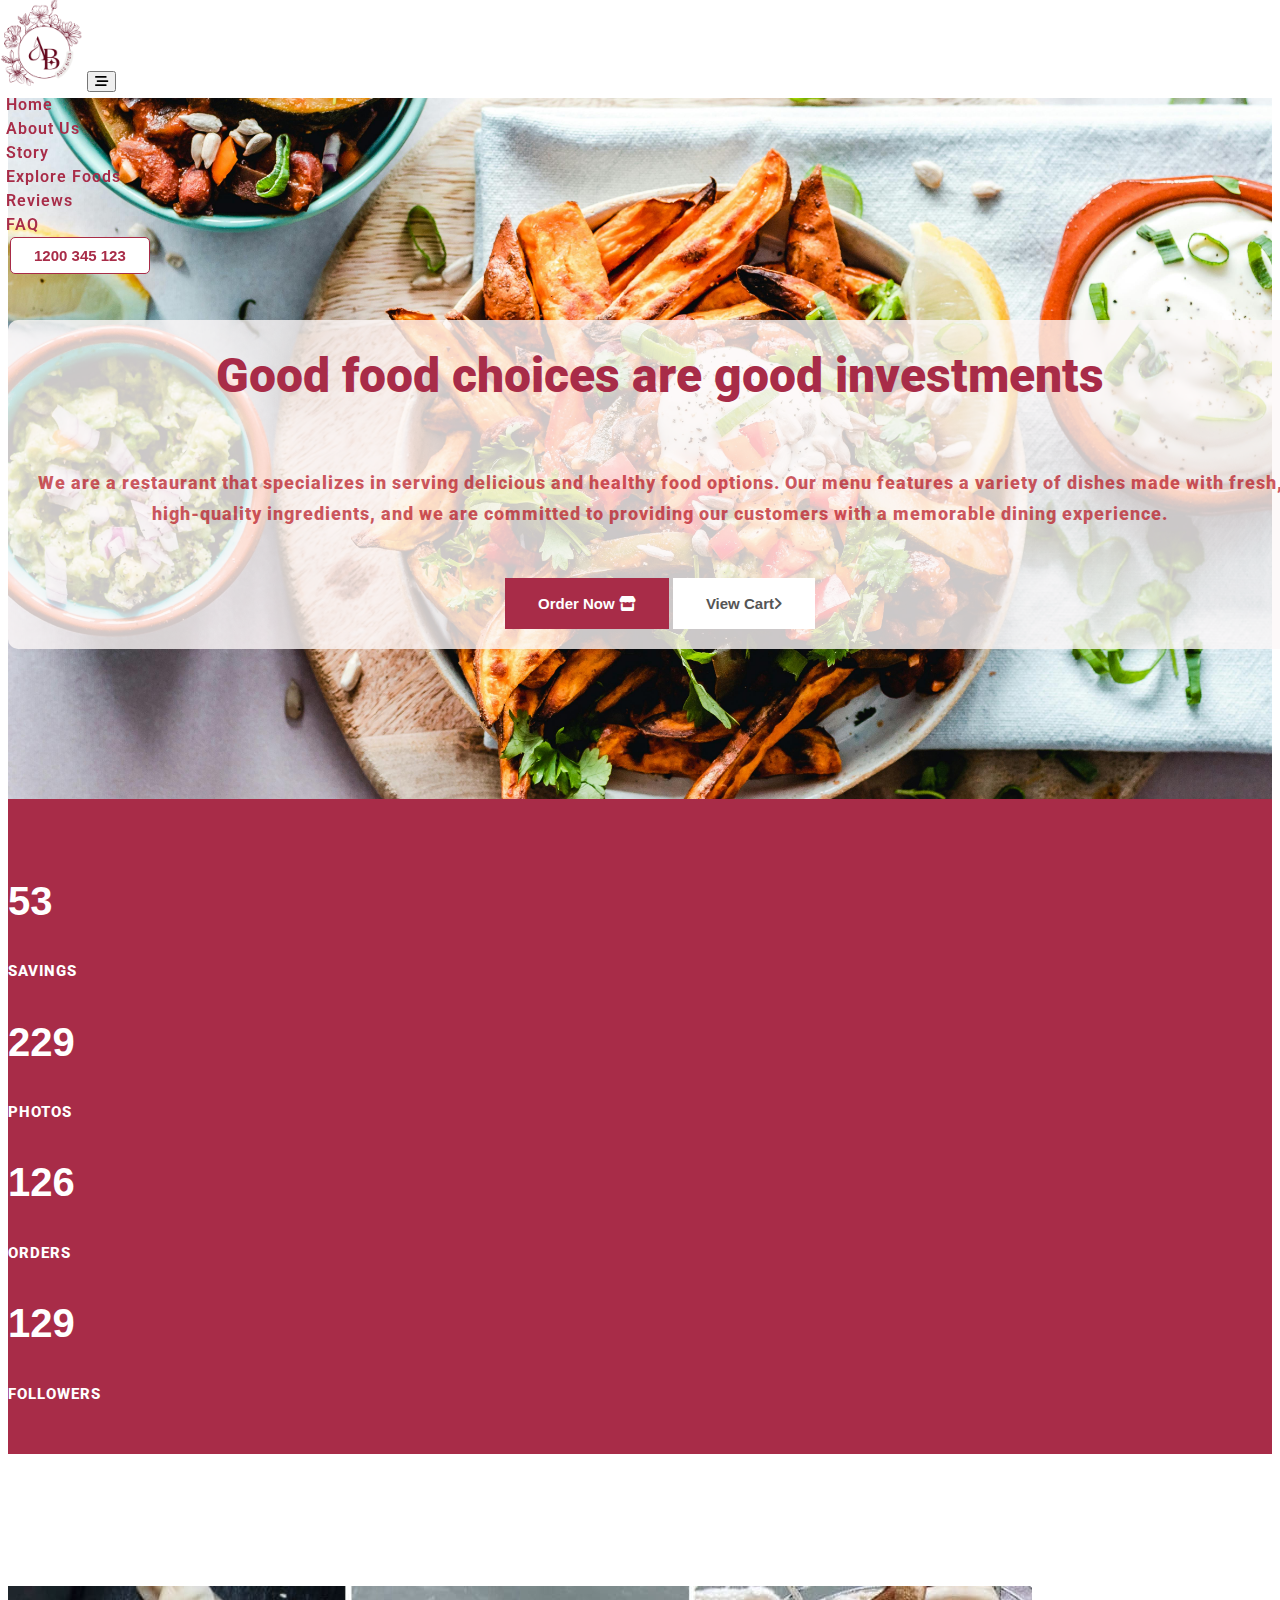
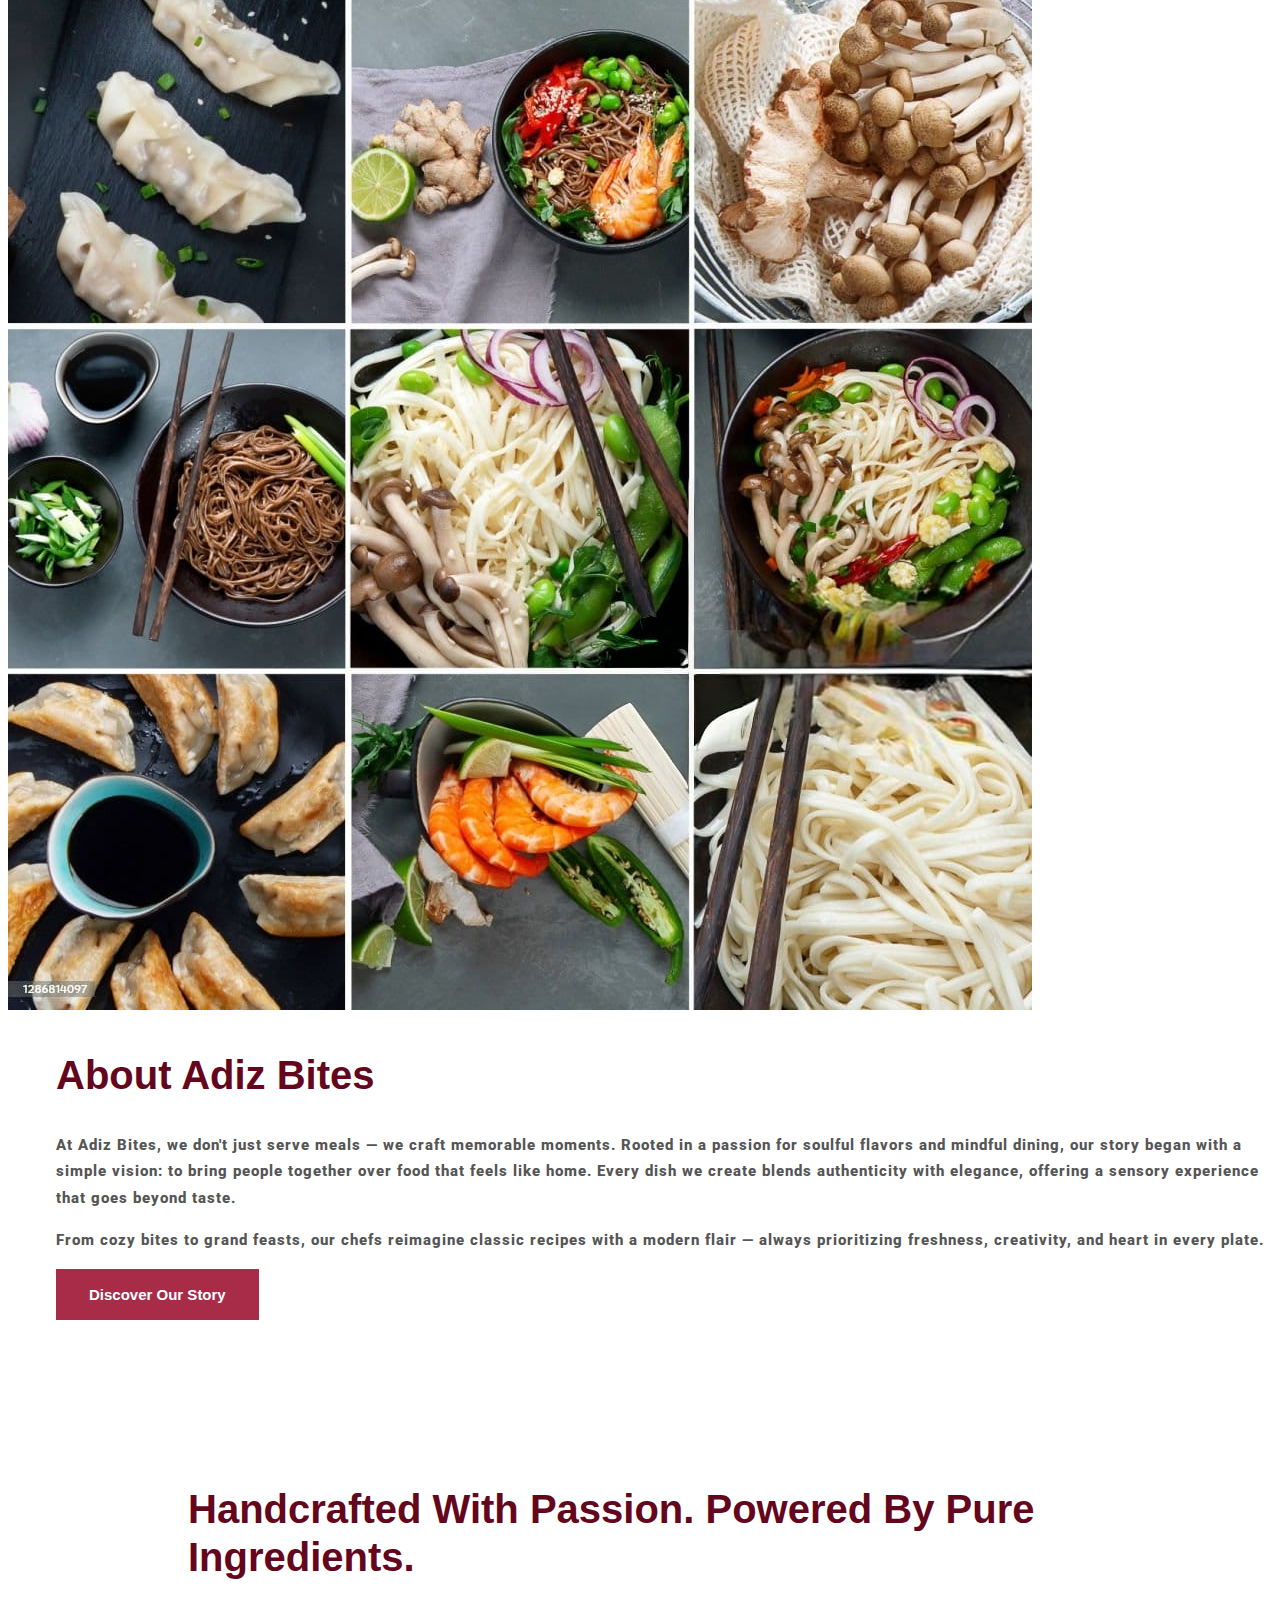
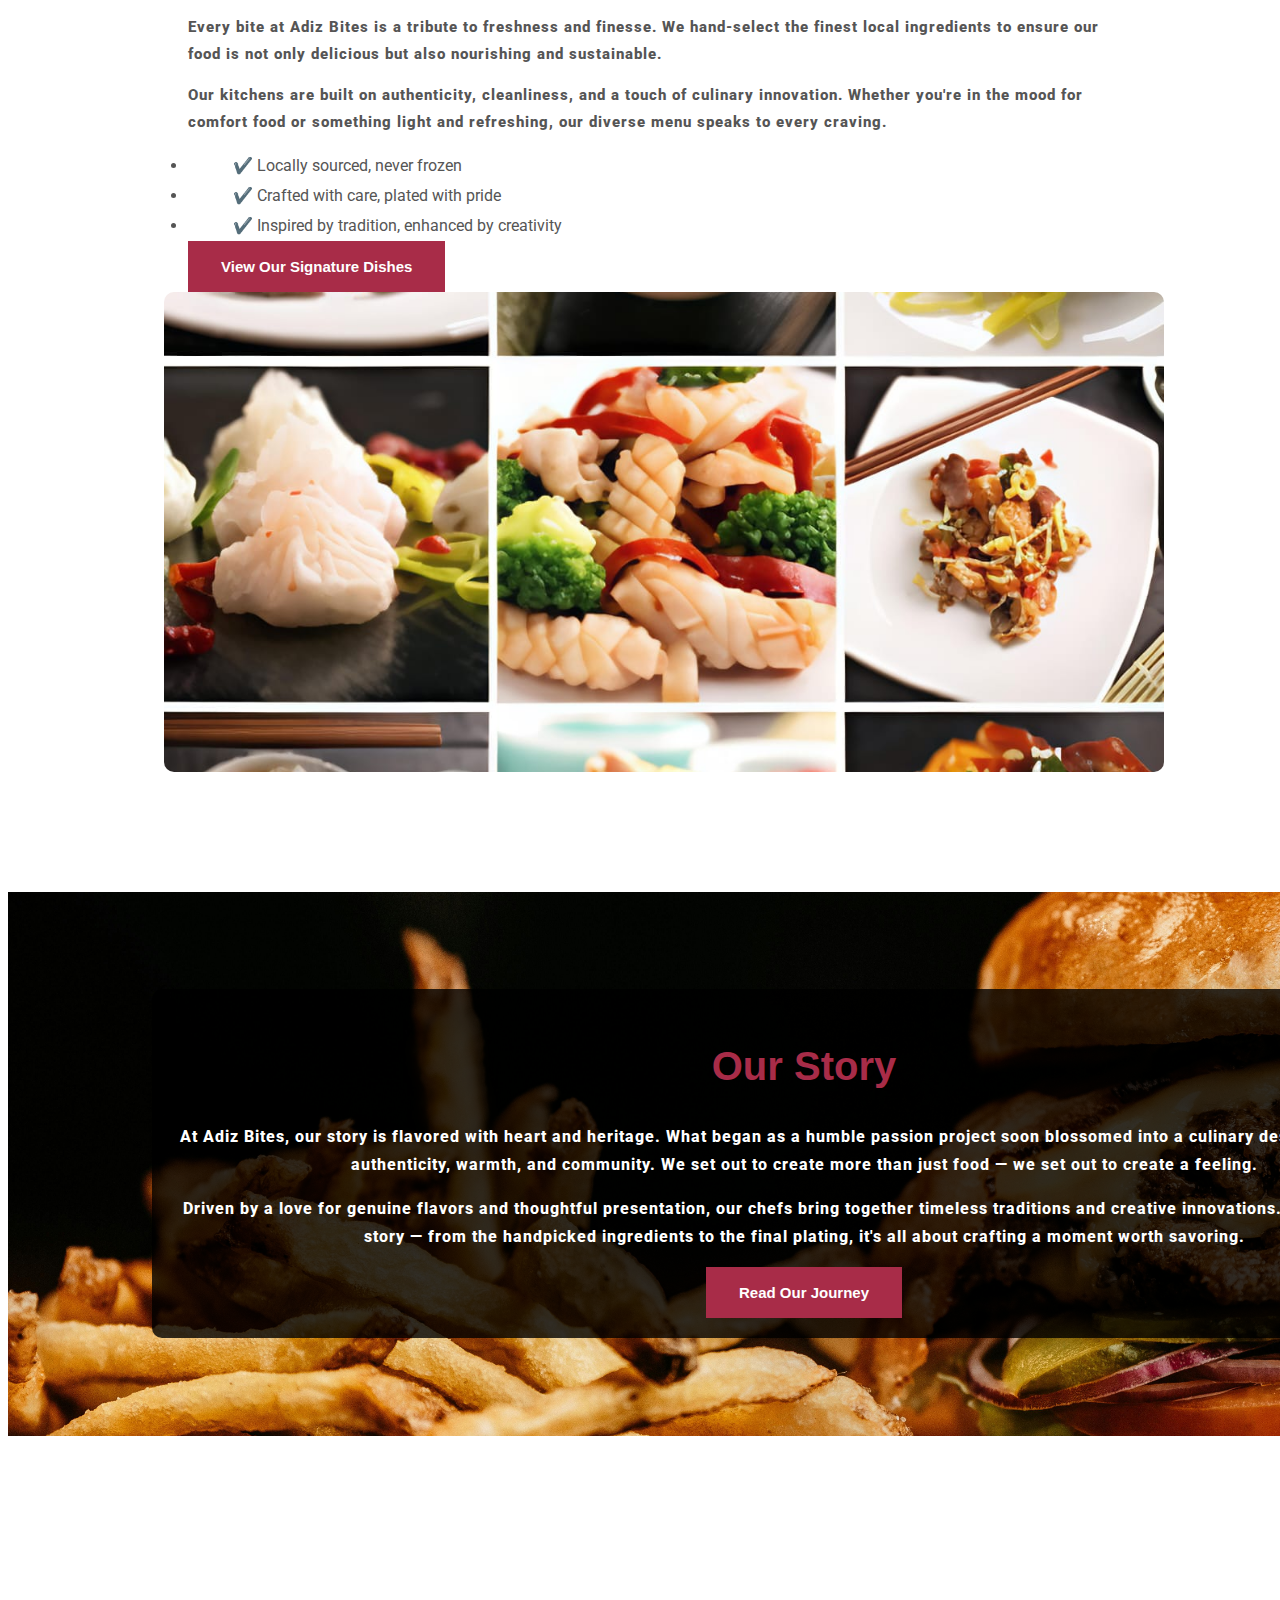
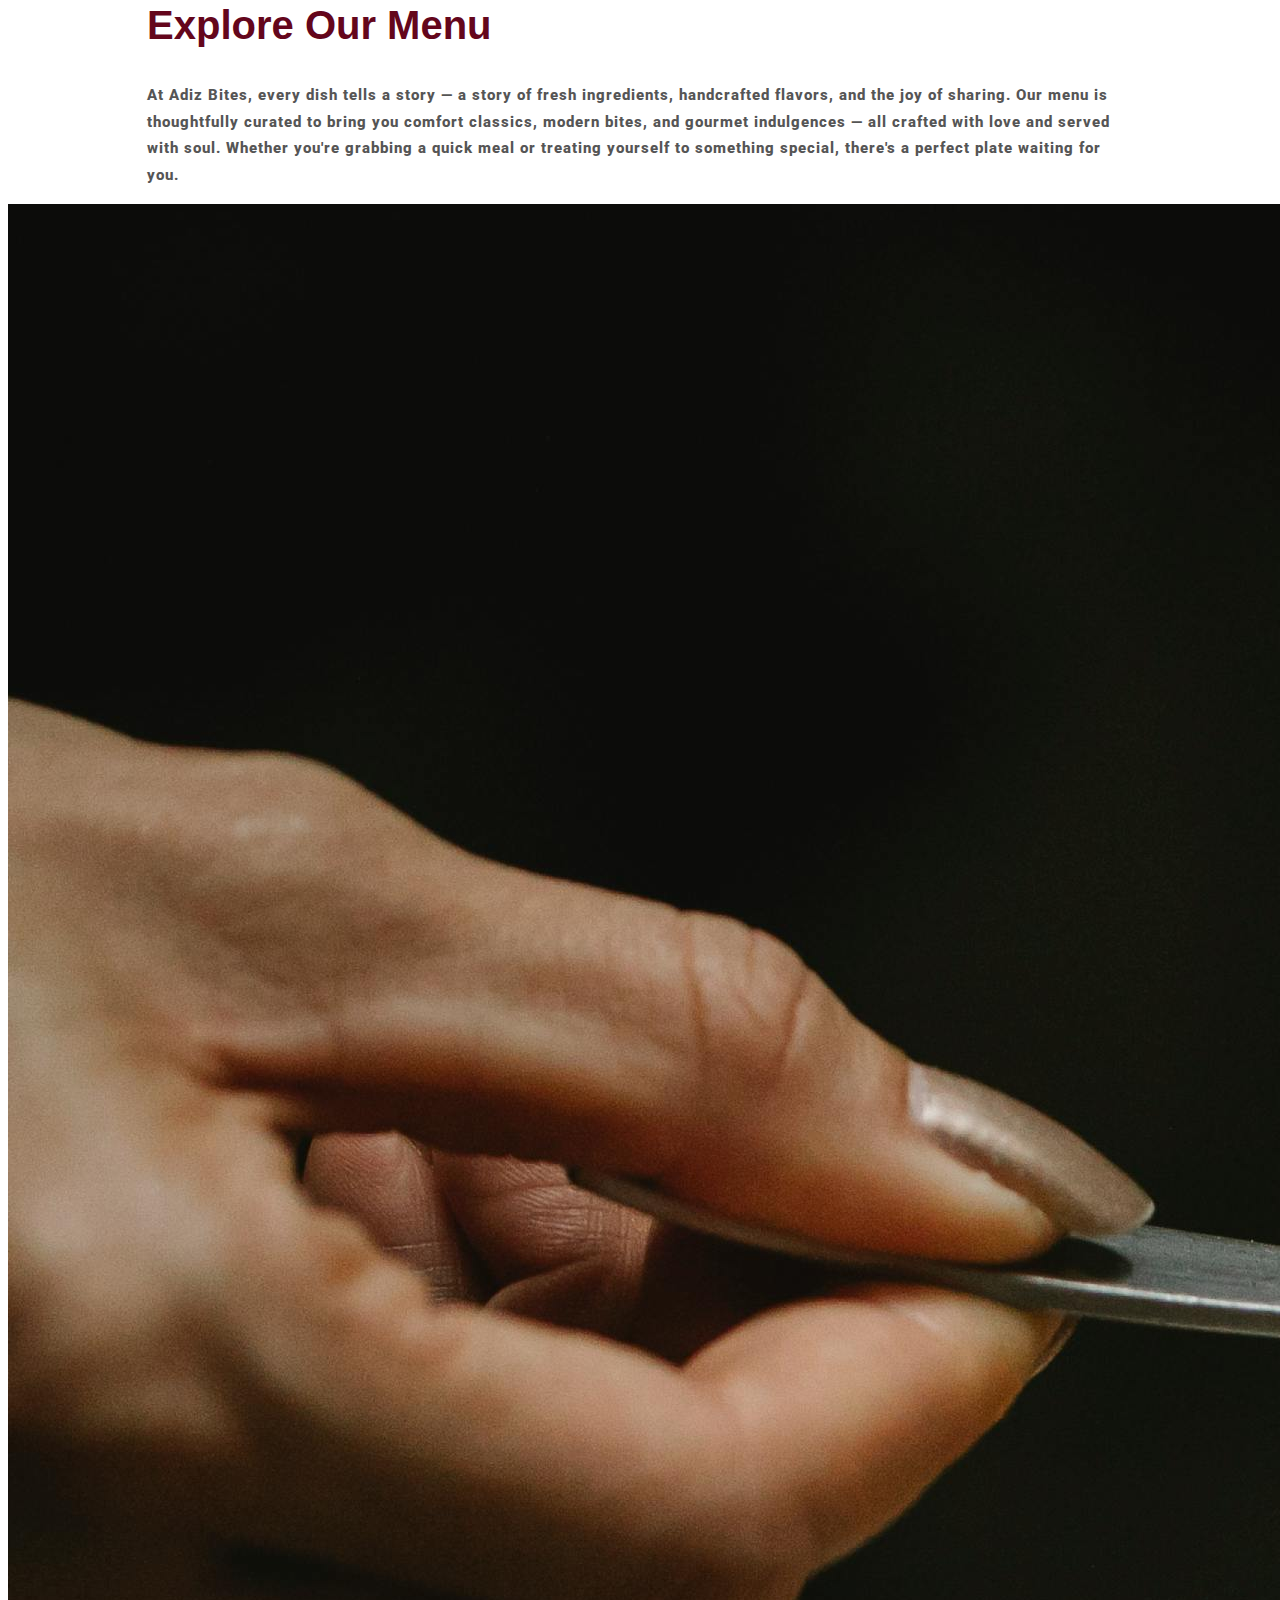
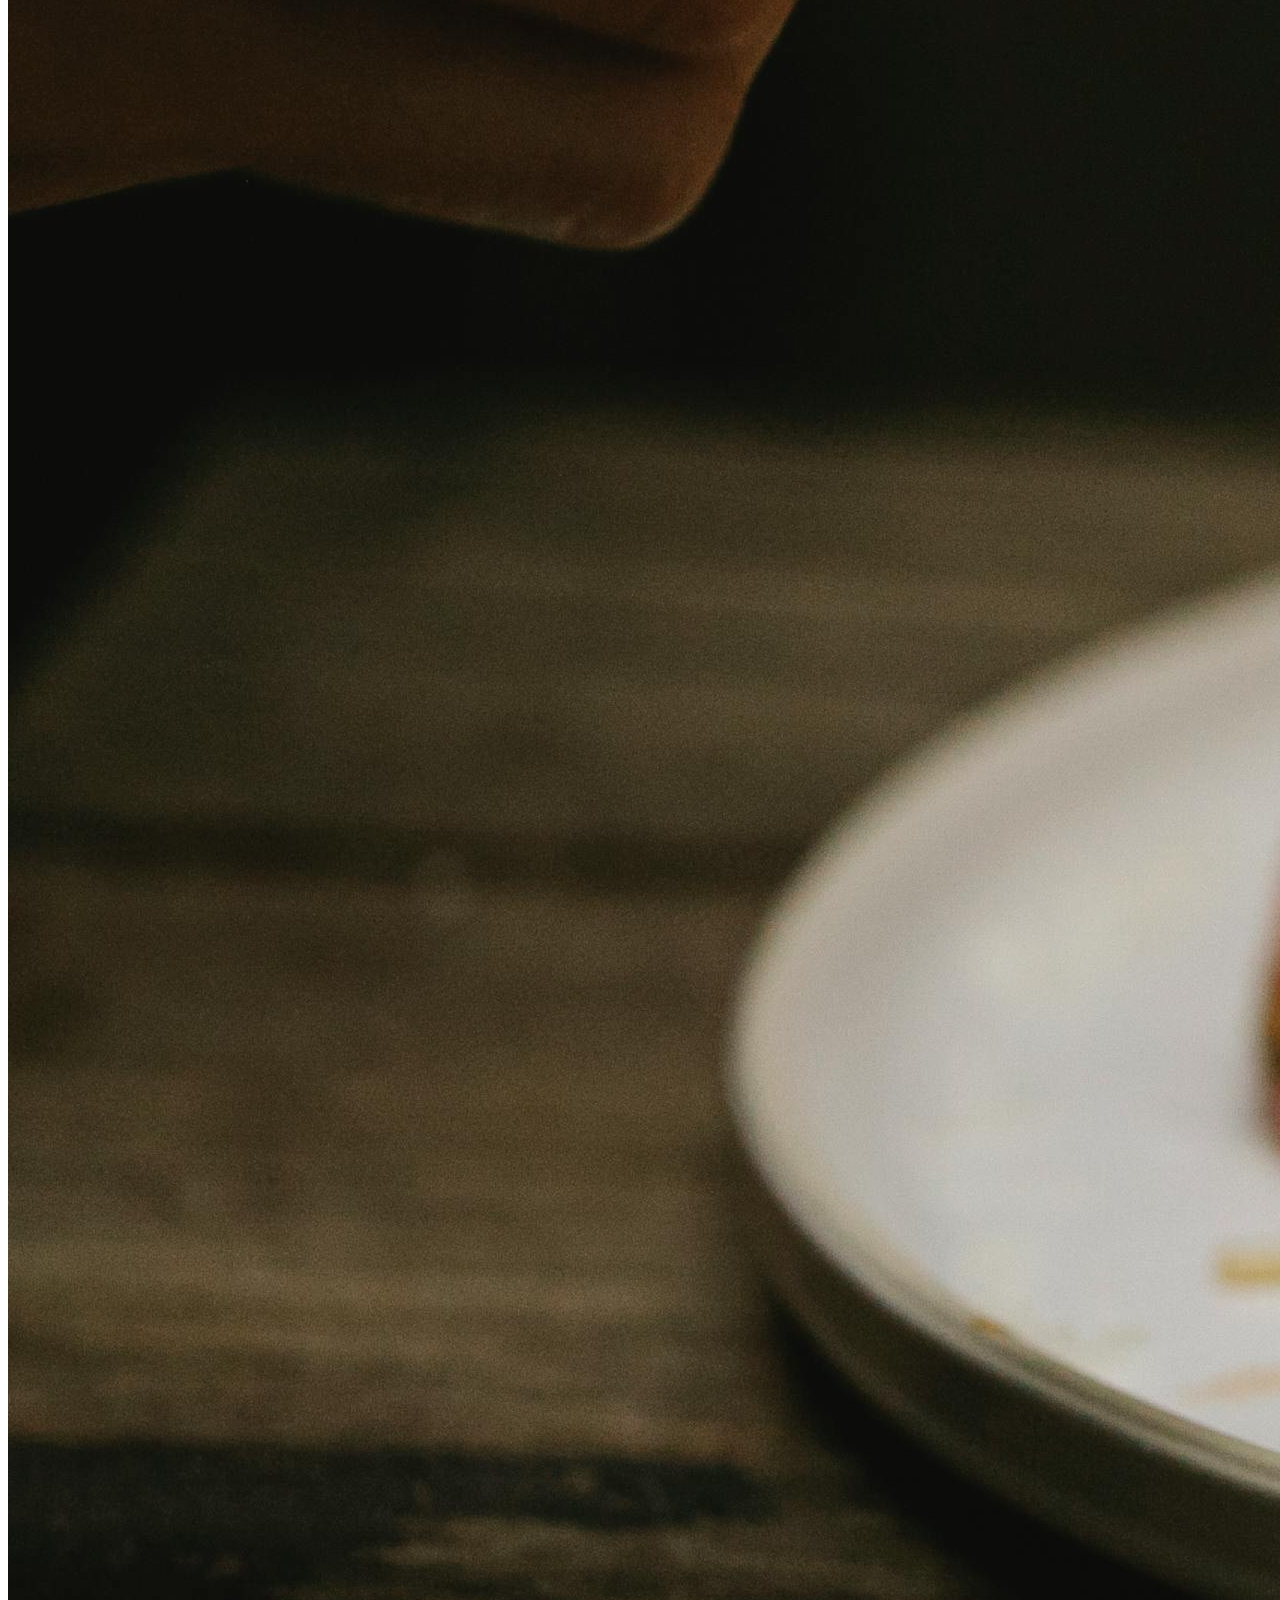
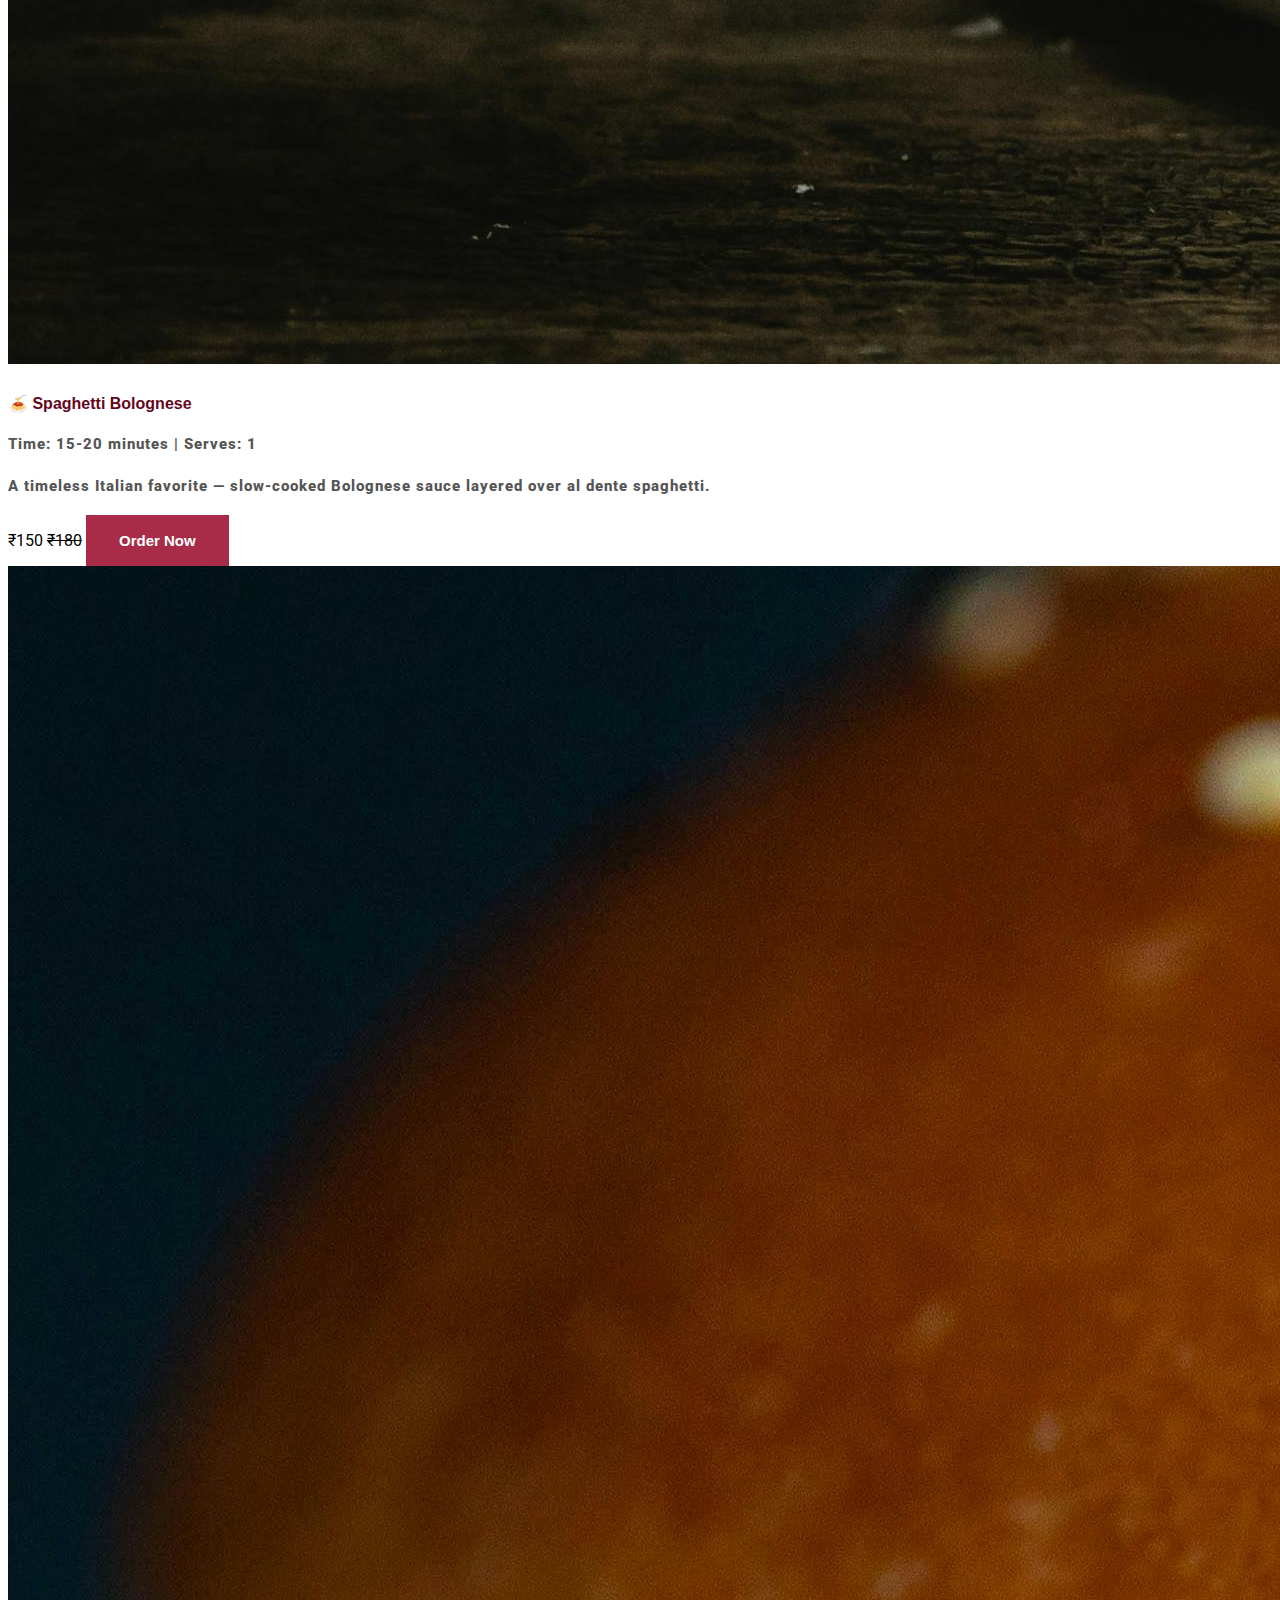
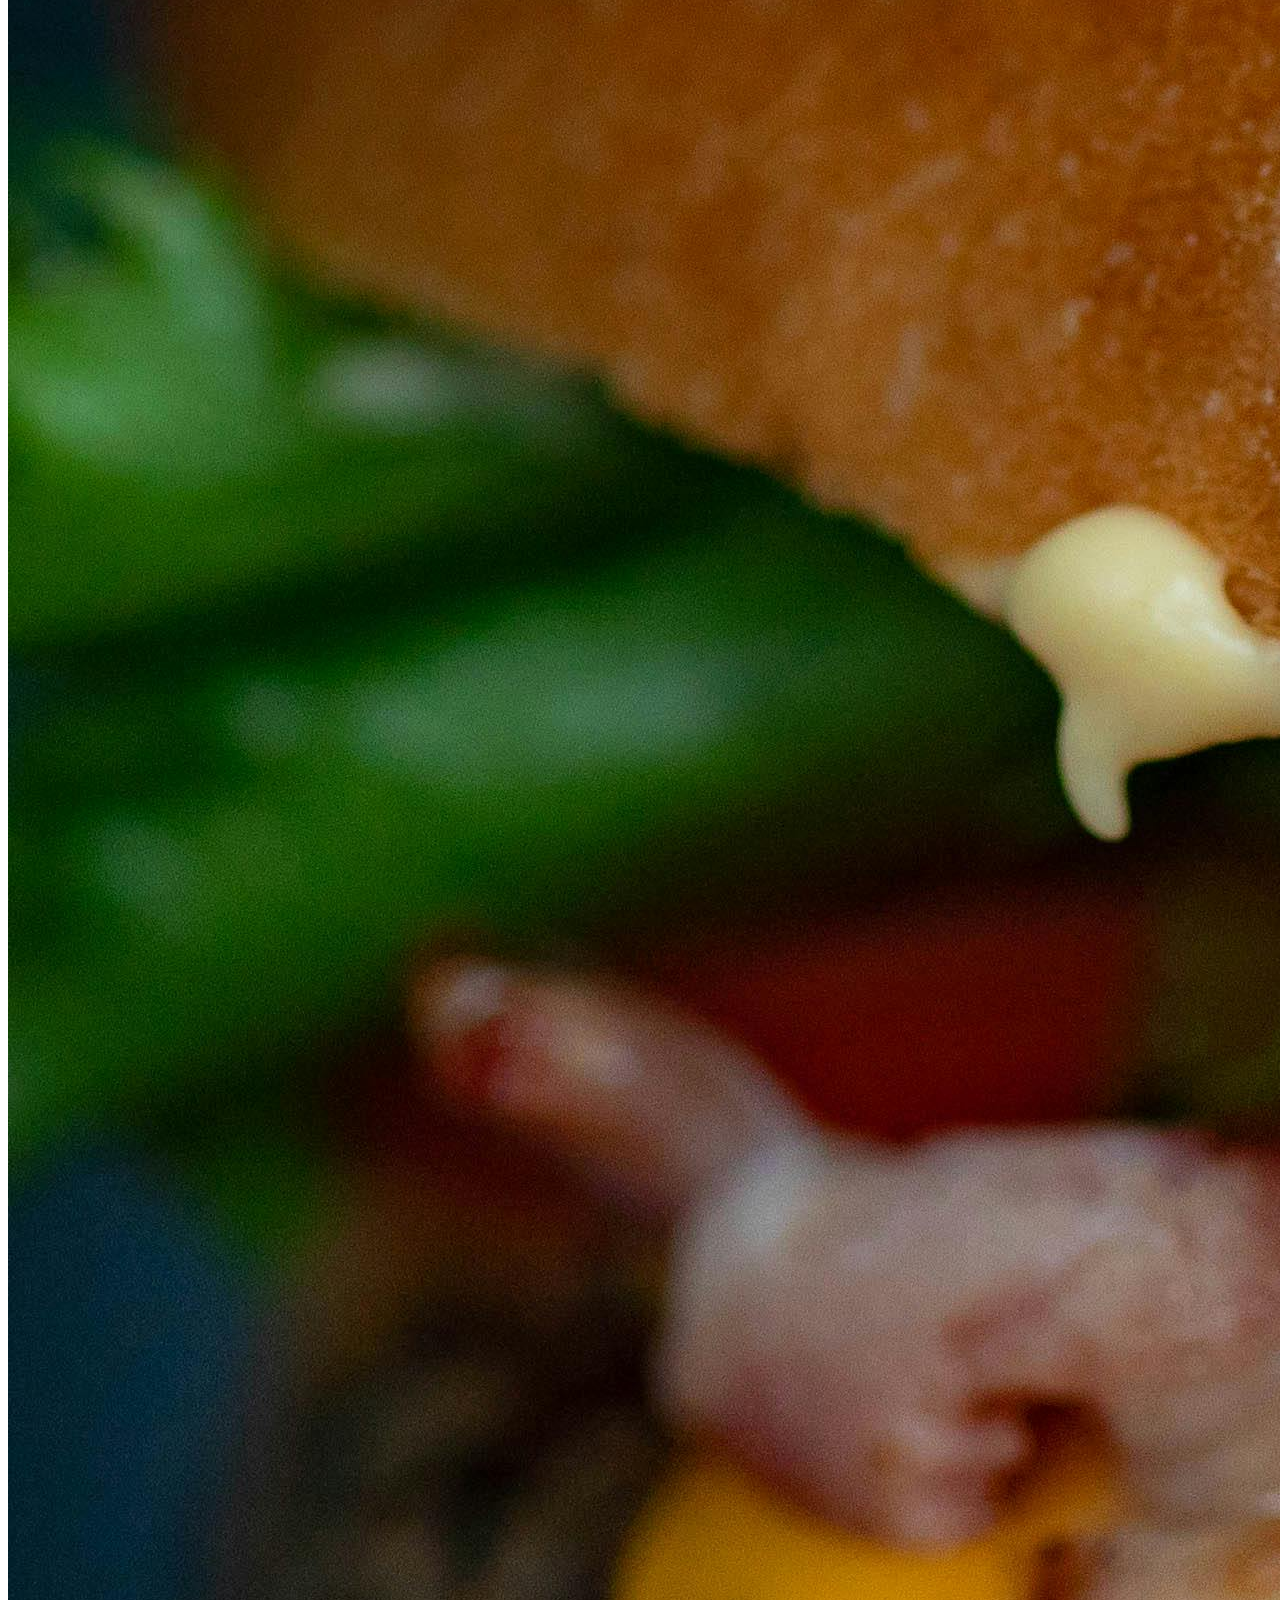
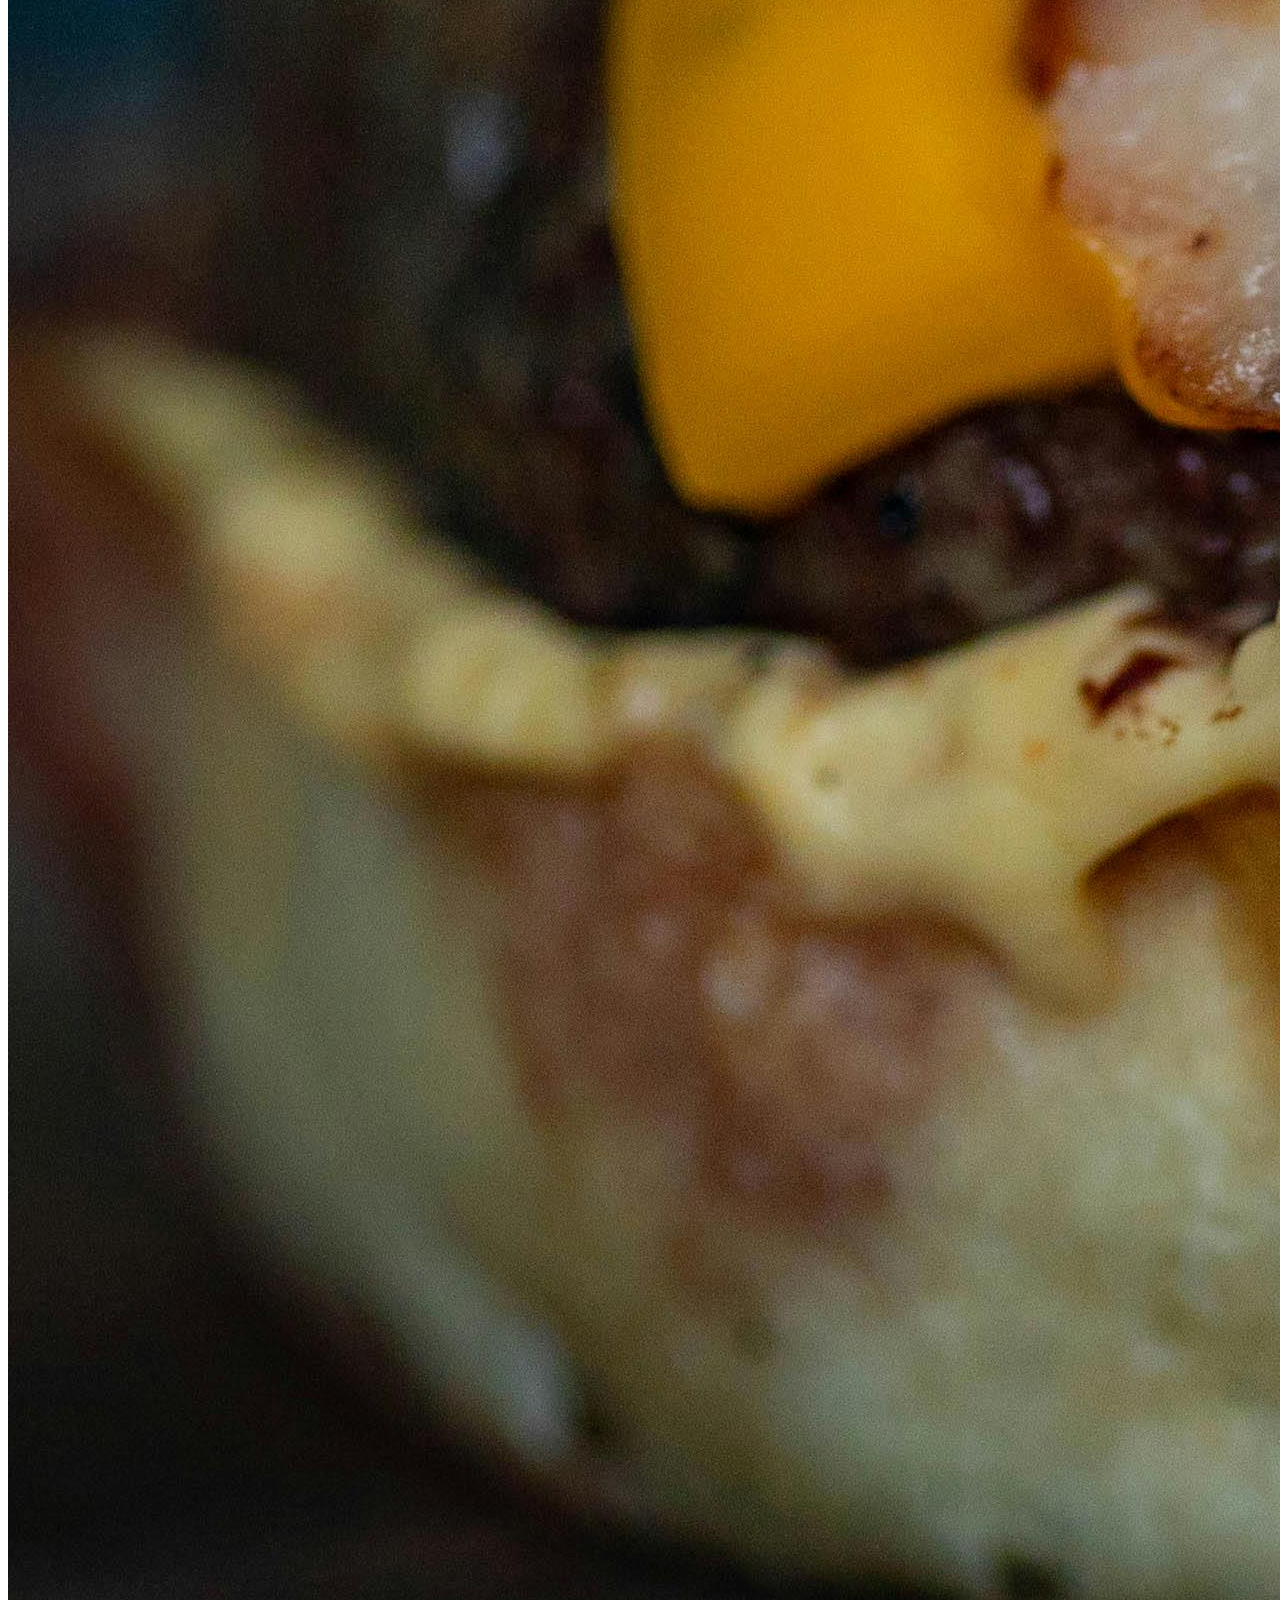
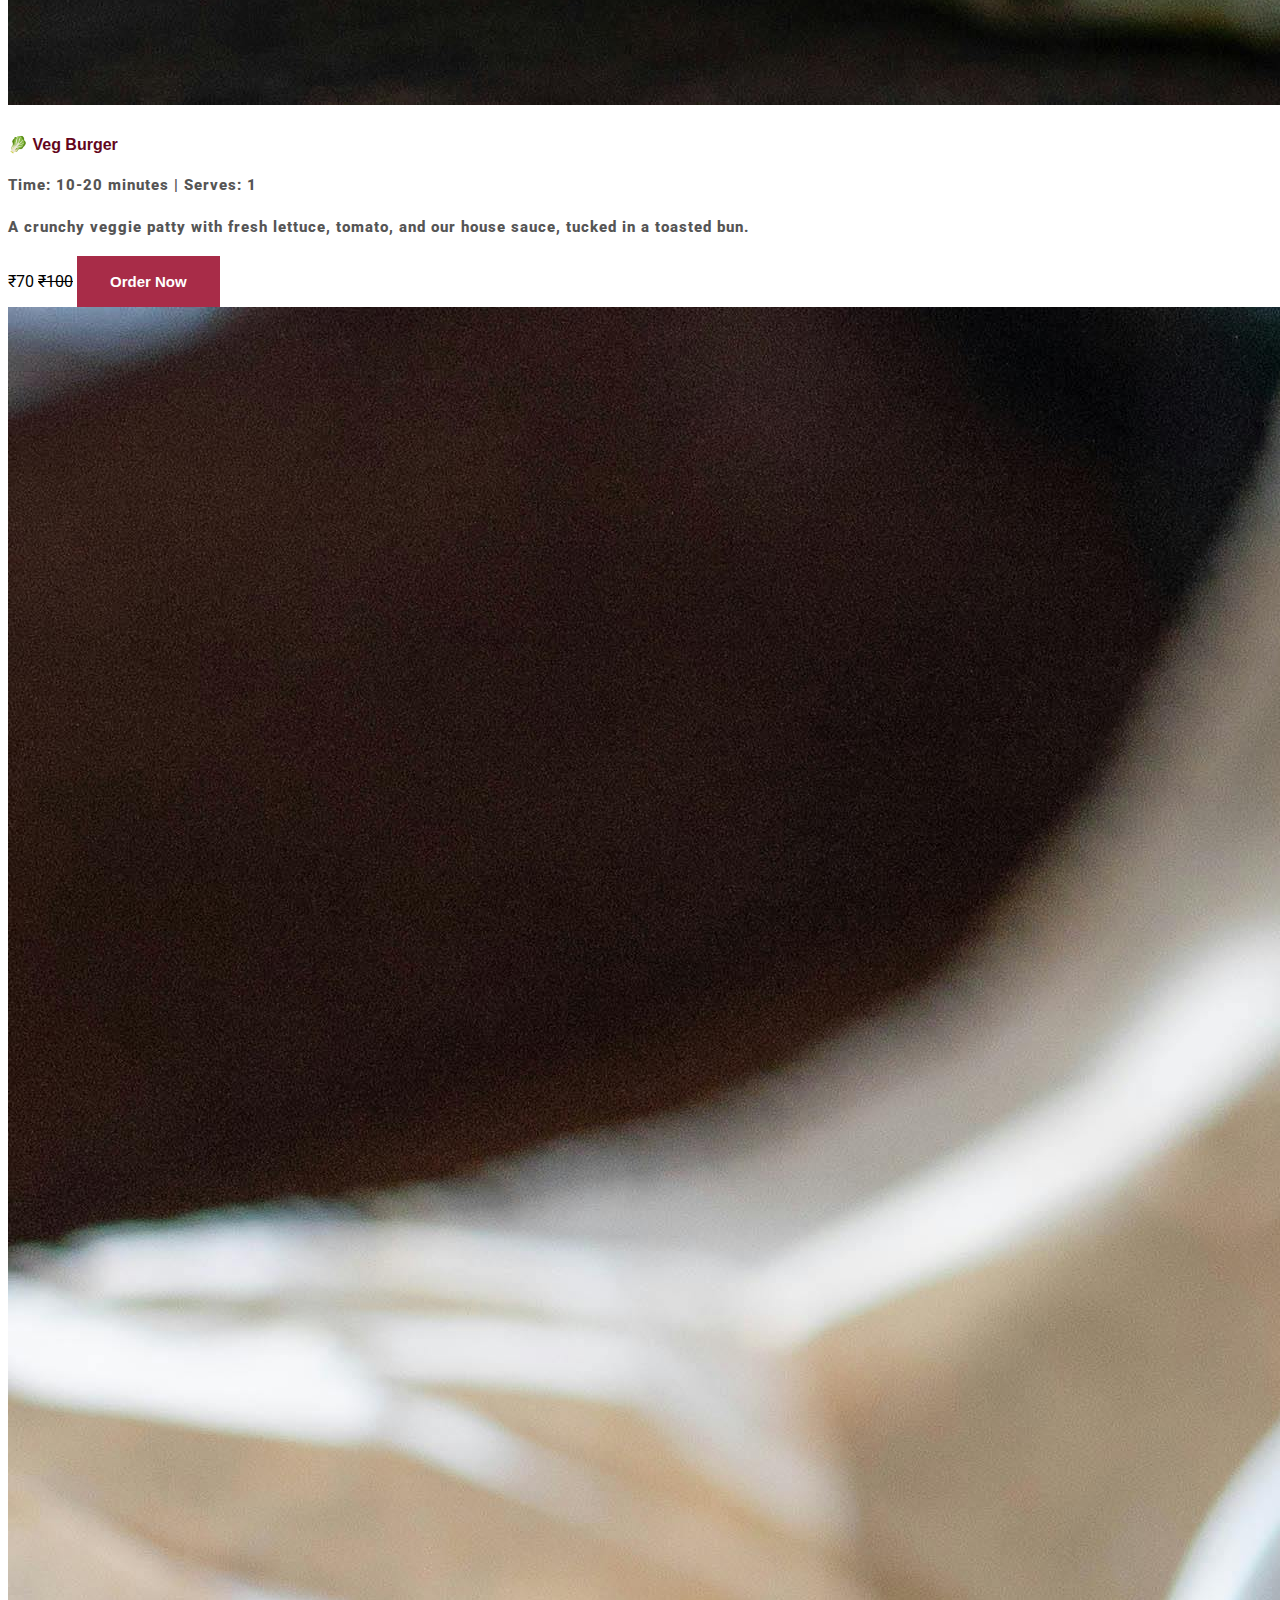
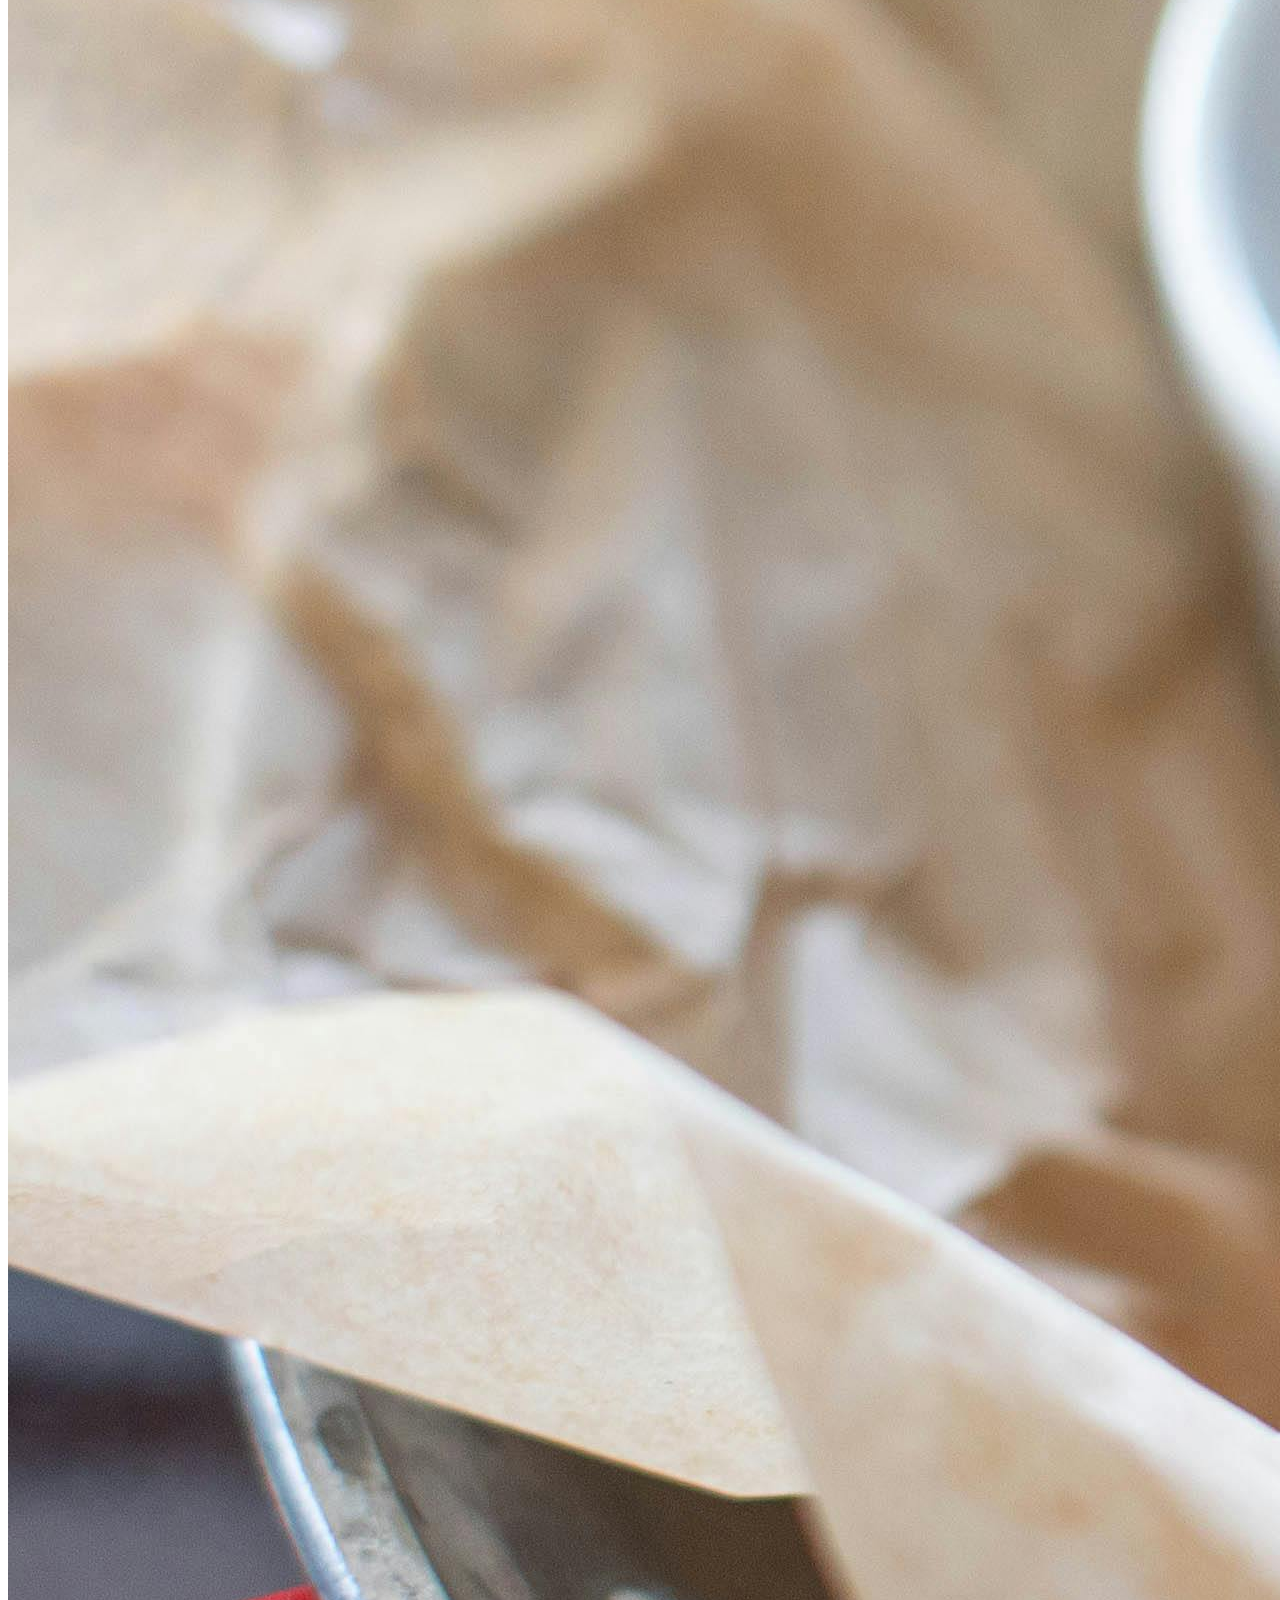
<file: HTML/index.html>
<!DOCTYPE html>
<html lang="en">

<head>
    <meta charset="UTF-8" />
    <meta name="viewport" content="width=device-width, initial-scale=1.0" />
    <meta http-equiv="X-UA-Compatible" content="ie=edge" />
    <meta name="description" content="A simple HTML template with a linked CSS file." />

    <!-- Bootstrap CSS -->
    <link href="https://cdn.jsdelivr.net/npm/bootstrap@5.0.2/dist/css/bootstrap.min.css" rel="stylesheet"
        integrity="sha384-EVSTQN3/azprG1Anm3QDgpJLIm9Nao0Yz1ztcQTwFspd3yD65VohhpuuCOmLASjC" crossorigin="anonymous" />

    <!-- Font Awesome for icons -->
    <link rel="stylesheet" href="https://cdnjs.cloudflare.com/ajax/libs/font-awesome/6.0.0-beta3/css/all.min.css" />

    <!-- Custom CSS -->
    <link rel="stylesheet" href="/CSS/style.css" />
    <link rel="stylesheet" href="/CSS/responsive-style.css" />

    <title>Adiz Bites</title>
</head>

<body>
    <!-- Header Section -->
    <header class="header-section" id="home">
        <nav class="navbar navbar-expand-lg navigation-wrap">
            <div class="container">
                <a class="navbar-brand" href="#">
                    <img src="/IMAGES/Adiz Bites.logo.png" alt="Adiz Bites Logo" style="width: 83px; height: auto;" />
                </a>
                <button class="navbar-toggler" type="button" data-bs-toggle="collapse" data-bs-target="#navbarText"
                    aria-controls="navbarText" aria-expanded="false" aria-label="Toggle navigation">
                    <i class="fas fa-stream navbar-toggler-icon"></i>
                </button>
                <div class="collapse navbar-collapse" id="navbarText">
                    <ul class="navbar-nav ms-auto mb-2 mb-lg-0">
                        <li class="nav-item">
                            <a class="nav-link active" aria-current="page" href="#home">Home</a>
                        </li>
                        <li class="nav-item">
                            <a class="nav-link" href="#about">About Us</a>
                        </li>
                        <li class="nav-item">
                            <a class="nav-link" href="#story">Story</a>
                        </li>
                        <li class="nav-item">
                            <a class="nav-link" href="#explore-food">Explore Foods</a>
                        </li>
                        <li class="nav-item">
                            <a class="nav-link" href="#testimonial">Reviews</a>
                        </li>
                        <li class="nav-item">
                            <a class="nav-link" href="#faq">FAQ</a>
                        </li>
                        <li class="nav-item">
                            <button class="main-btn">1200 345 123</button>
                        </li>
                    </ul>
                </div>
            </div>
        </nav>
    </header>

    <!-- Section 1: Top Banner -->
    <section id="home">
        <div class="container-fluid px-0 top-banner">
            <div class="container">
                <div class="row">
                    <div>
                        <h1>Good food choices are good investments</h1>
                        <p>We are a restaurant that specializes in serving delicious and healthy food options. Our menu
                            features a variety of dishes made with fresh, high-quality ingredients, and we are committed
                            to providing our customers with a memorable dining experience.</p>

                        <div> <!--font awesome icon website for icons-->
                            <a href="/HTML/menu.html"><button class="main-btn">Order now <i
                                        class="fas fa-solid fa-store ps-3"></i></button></a>
                            <a href="/HTML/menu.html"><button class="white-btn ms-lg-4 mt-lg-0 mt-4">View Cart<i
                                        class="fas fa-angle-right ps-3"></i></button></a>
                        </div>
                    </div>
                </div>
            </div>
        </div>
    </section>

    <!-- Section 2: Counter -->
    <section id="counter">
        <section class="counter-section">
            <div class="container">
                <div class="row text-center">
                    <div class="col-md-3 mb-lg-0 mb-md-0 mb-5">
                        <h2><span id="count1"></span></h2>
                        <p>SAVINGS</p>
                    </div>
                    <div class="col-md-3 mb-lg-0 mb-md-0 mb-5">
                        <h2><span id="count2"></span></h2>
                        <p>PHOTOS</p>
                    </div>
                    <div class="col-md-3 mb-lg-0 mb-md-0 mb-5">
                        <h2><span id="count3"></span></h2>
                        <p>Orders</p>
                    </div>
                    <div class="col-md-3 mb-lg-0 mb-md-0 mb-5">
                        <h2><span id="count4"></span></h2>
                        <p>Followers</p>
                    </div>
                </div>
            </div>
        </section>
    </section>


    <!-- Section 3: About Us -->
    <section id="about">
        <div class="about-section wrapper">
            <div class="container">
                <div class="row align-items-center" style="width: 100%">
                    <div class="col-lg-6 col-md-10 mb-lg-0 mb-5">
                        <div class="card border-0">
                            <img src="/IMAGES/bg/15.jpg" class="img-fluid">
                        </div>
                    </div>
                    <div class="col-lg-5 col-md-12 text-sec">
                        <h2>About Adiz Bites</h2>
                        <p>
                            At Adiz Bites, we don't just serve meals — we craft memorable moments. Rooted in a passion
                            for soulful flavors and mindful dining, our story began with a simple vision: to bring
                            people together over food that feels like home. Every dish we create blends authenticity
                            with elegance, offering a sensory experience that goes beyond taste.
                        </p>
                        <p>
                            From cozy bites to grand feasts, our chefs reimagine classic recipes with a modern flair —
                            always prioritizing freshness, creativity, and heart in every plate.
                        </p>
                        <a href="/HTML/story.html"><button class="main-btn mt-4">Discover Our Story</button></a>
                    </div>
                </div>
            </div>

            <div class="container food-type">
                <div class="row align-items-center">
                    <!-- TEXT SIDE -->
                    <div class="col-lg-6 col-md-12 text-sec mb-lg-0 mb-5">
                        <h2>Handcrafted with Passion. Powered by Pure Ingredients.</h2>
                        <p>
                            Every bite at Adiz Bites is a tribute to freshness and finesse. We hand-select the finest
                            local ingredients to ensure our food is not only delicious but also nourishing and
                            sustainable.
                        </p>
                        <p>
                            Our kitchens are built on authenticity, cleanliness, and a touch of culinary innovation.
                            Whether you're in the mood for comfort food or something light and refreshing, our diverse
                            menu speaks to every craving.
                        </p>
                        <ul class="list-unstyled py-3">
                            <li>✔️ Locally sourced, never frozen</li>
                            <li>✔️ Crafted with care, plated with pride</li>
                            <li>✔️ Inspired by tradition, enhanced by creativity</li>
                        </ul>
                        <a href="/HTML/menu.html">
                            <button class="main-btn mt-4">View Our Signature Dishes</button> </a>
                    </div>

                    <!-- IMAGE SIDE -->
                    <div class="col-lg-6 col-md-12 mb-lg-0 mb-5 image-side">
                        <div class="card border-0">
                            <img src="/IMAGES/bg/14.jpg" class="img-fluid custom-img">
                        </div>
                    </div>
                </div>
            </div>
        </div>
    </section>


    <!-- Section 4: Story -->
    <section id="story">
        <div class="story-section">
            <div class="container">
                <div class="row">
                    <div class="col-sm-12">
                        <div class="text-content">
                            <h2>Our Story</h2>
                            <p>At Adiz Bites, our story is flavored with heart and heritage. What began as a humble
                                passion project soon blossomed into a culinary destination rooted in authenticity,
                                warmth, and community. We set out to create more than just food — we set out to create a
                                feeling.</p>
                            <p>Driven by a love for genuine flavors and thoughtful presentation, our chefs bring
                                together timeless traditions and creative innovations. Every dish tells a story — from
                                the handpicked ingredients to the final plating, it's all about crafting a moment worth
                                savoring.</p>
                            <a href="/HTML/story.html"><button class="main-btn mt-3">Read Our Journey</button></a>
                        </div>
                    </div>
                </div>
            </div>
        </div>
    </section>


    <!-- Section 5: Menu -->
    <section id="explore-food">
        <div class="explore-food wrapper">
            <div class="container">
                <div class="row">
                    <div class="col-sm-12 ">
                        <div class="text-content text-center">
                            <h2>Explore Our Menu</h2>
                            <p>At Adiz Bites, every dish tells a story — a story of fresh ingredients, handcrafted
                                flavors, and the joy of sharing. Our menu is thoughtfully curated to bring you comfort
                                classics, modern bites, and gourmet indulgences — all crafted with love and served with
                                soul. Whether you're grabbing a quick meal or treating yourself to something special,
                                there's a perfect plate waiting for you.</p>
                        </div>
                    </div>
                </div>
                <div class="row pt-5">
                    <div class="col-lg-4 col-md-6 mb-lg-0 mb-5">
                        <div class="card">
                            <img src="/IMAGES/images/11.jpg" class="img-fluid">
                            <div class="pt-3">
                                <h4>🍝 Spaghetti Bolognese</h4>
                                <p>Time: 15-20 minutes | Serves: 1</p>
                                <p>A timeless Italian favorite — slow-cooked Bolognese sauce layered over al dente
                                    spaghetti.</p>
                                <span>₹150 <del>₹180</del> </span>
                                <a href="/HTML/menu.html"><button class="main-btn">Order Now</button></a>
                            </div>
                        </div>
                    </div>

                    <div class="col-lg-4 col-md-6 mb-lg-0 mb-5">
                        <div class="card">
                            <img src="/IMAGES/images/12.jpg" class="img-fluid">
                            <div class="pt-3">
                                <h4>🥬 Veg Burger</h4>
                                <p>Time: 10-20 minutes | Serves: 1</p>
                                <p>A crunchy veggie patty with fresh lettuce, tomato, and our house sauce, tucked in a
                                    toasted bun.</p>
                                <span>₹70 <del>₹100</del> </span>
                                <a href="/HTML/menu.html"><button class="main-btn">Order Now</button></a>
                            </div>
                        </div>
                    </div>

                    <div class="col-lg-4 col-md-6 mb-lg-0 mb-5">
                        <div class="card">
                            <img src="/IMAGES/images/13.jpg" class="img-fluid">
                            <div class="pt-3">
                                <h4>🍟 French Fries</h4>
                                <p>Time: 25-30 minutes | Serves: 1</p>
                                <p>Crispy, golden perfection — hand-cut, double-fried, and seasoned just right.</p>
                                <span>₹150 <del>₹200</del> </span>
                                <a href="/HTML/menu.html"><button class="main-btn">Order Now</button></a>
                            </div>
                        </div>
                    </div>
                </div>
            </div>
        </div>
    </section>


    <!-- Section 6: Testimonials -->
    <section id="testimonial">
        <div class="wrapper testimonial-section">
            <div class="container text-center">
                <div class="text-center pb-4">
                    <h2>Testimonial</h2>
                </div>
                <div class="row">
                    <div class="col-sm-12 col-lg-10 offset-lg-1">
                        <div id="testimonialCarousel" class="carousel slide" data-bs-ride="carousel">
                            <div class="carousel-inner">

                                <!-- Testimonial 1 -->
                                <div class="carousel-item active">
                                    <div class="testimonial-card">
                                        <img src="/IMAGES/images/3.jpg" alt="User" class="testimonial-img">
                                        <p>"Far far away, behind the word mountains, far from the countries Vokalia and
                                            Consonantia, there live the blind texts."</p>
                                        <h6>Nitti V</h6>
                                    </div>
                                </div>

                                <!-- Testimonial 2 -->
                                <div class="carousel-item">
                                    <div class="testimonial-card">
                                        <img src="/IMAGES/images/3.jpg" alt="User" class="testimonial-img">
                                        <p>"Amazing experience and the best dishes I’ve ever tasted!"</p>
                                        <h6>Siya</h6>
                                    </div>
                                </div>

                                <!-- Testimonial 3 -->
                                <div class="carousel-item">
                                    <div class="testimonial-card">
                                        <img src="/IMAGES/images/3.jpg" alt="User" class="testimonial-img">
                                        <p>"Superb food quality, cozy vibe, and great service. Loved it!"</p>
                                        <h6>Jishnu</h6>
                                    </div>
                                </div>
                            </div>

                            <!-- Indicators -->
                            <div class="carousel-indicators position-relative mt-4">
                                <button type="button" data-bs-target="#testimonialCarousel" data-bs-slide-to="0"
                                    class="active" aria-current="true"></button>
                                <button type="button" data-bs-target="#testimonialCarousel"
                                    data-bs-slide-to="1"></button>
                                <button type="button" data-bs-target="#testimonialCarousel"
                                    data-bs-slide-to="2"></button>
                            </div>
                        </div>
                    </div>
                </div>
            </div>
        </div>
    </section>


    <!-- Section 7: FAQs -->
    <section id="faq">
        <div class="faq wrapper">
            <div class="container">
                <div class="row">
                    <div class="col-sm-12">
                        <div class="text-center pb-4">
                            <h2>Frequently Asked Questions</h2>
                        </div>
                    </div>
                </div>
                <div class="row p1-5">
                    <div class="col-sm-6 mb-4">
                        <h4><span>~</span>Is the food at Adiz Bites freshly prepared?</h4>
                        <p>Absolutely! Every dish is made to order using fresh, locally-sourced ingredients — no
                            shortcuts, no compromises.</p>
                    </div>

                    <div class="col-sm-6 mb-4">
                        <h4><span>~</span>Do you offer vegetarian or vegan options?</h4>
                        <p>Yes, our menu features a range of flavorful vegetarian and vegan dishes thoughtfully crafted
                            to satisfy all palates.</p>
                    </div>

                    <div class="col-sm-6 mb-4">
                        <h4><span>~</span>Can I customize my order?</h4>
                        <p>Of course! We’re happy to accommodate custom requests and dietary needs — just let us know
                            while placing your order.</p>
                    </div>

                    <div class="col-sm-6 mb-4">
                        <h4><span>~</span>Do you deliver?</h4>
                        <p>Yes, we offer prompt and hygienic delivery services within the city. You can order online
                            directly from our website or delivery partners.</p>
                    </div>

                    <div class="col-sm-6 mb-4">
                        <h4><span>~</span>Is dine-in available?</h4>
                        <p>Yes, we offer a cozy and elegant dine-in experience. Walk in anytime or reserve a table in
                            advance for special occasions.</p>
                    </div>

                    <div class="col-sm-6 mb-4">
                        <h4><span>~</span>How often does the menu change?</h4>
                        <p>While we retain our signature favorites, our menu evolves seasonally to bring you fresh,
                            exciting flavors all year round.</p>
                    </div>
                </div>
            </div>
        </div>
    </section>


    <!-- Section 8: Book Now -->
    <section id="book-now">
        <div class="book-now">
            <div class="container book-now-text">
                <div class="row text-center align-items-center">
                    <div class="col-lg-9 col-md-12">
                        <h2 class="fw-bold">Freshly Baked. Lovingly Served. Daily.</h2>
                        <p class="mt-2 mb-0">From sunrise treats to evening indulgence — our bakers craft every bite
                            with soul, softness, and style.</p>
                    </div>
                    <div class="col-lg-3 col-md-12 mt-lg-0 mt-4">
                        <a href="/HTML/menu.html"><button class="main-btn">Order Now</button></a>
                    </div>
                </div>
            </div>
        </div>
    </section>


    <!-- newsletter --> <!-- Section 9: Contact Us -->
    <section id="newsletter">
        <div class="newletter wrapper">
            <div class="container">
                <div class="row">
                    <div class="sol-sm-12">
                        <div class="text-content text-center pb-4">
                            <h2 class="fw-bold">✨ Get 20% Off Your First Order</h2>
                            <p>Join our gourmet circle — be the first to know about seasonal menus, exclusive offers,
                                and special events.</p>
                        </div>
                        <form class="newsletter">
                            <div class="row">
                                <div class="col-md-8 col-12">
                                    <input type="email" class="form-control" placeholder="Enter your email address"
                                        required />
                                </div>
                                <div class="col-md-4 col-12">
                                    <button class="main-btn" type="submit">Subscribe Now</button>
                                </div>
                            </div>
                        </form>
                    </div>
                </div>
            </div>
        </div>
    </section>


    <!-- Section 10: Footer -->
    <footer id="footer">
        <div class="footer py-5 text-light">
            <div class="container">
                <div class="row justify-content-center text-center">
                    <div class="col-md-8">
                        <div class="footer-links mb-3">
                            <a class="footer-link mx-2" href="#">Register</a>
                            <a class="footer-link mx-2" href="#">Forum</a>
                            <a class="footer-link mx-2" href="#">Affiliates</a>
                            <a class="footer-link mx-2" href="#">FAQs</a>
                        </div>
                        <div class="footer-social pt-3">
                            <a href="#" class="mx-2"><i class="fab fa-facebook-f"></i></a>
                            <a href="#" class="mx-2"><i class="fab fa-twitter"></i></a>
                            <a href="#" class="mx-2"><i class="fab fa-youtube"></i></a> <a
                                href="https://www.linkedin.com/in/aditi-pal-182064351/" class="mx-2"><i
                                    class="fab fa-linkedin"></i></a>
                            <a href="https://www.instagram.com/_aditi._01/" class="mx-2"><i
                                    class="fab fa-instagram"></i></a>
                        </div>
                        <div class="footer-copy mt-4">
                            <p class="mb-1">&copy; 2025 <strong>Adiz Bites</strong>. All Rights Reserved.</p>
                            <p>Designed & Developed with ❤️ by Aditi</p>
                        </div>
                    </div>
                </div>
            </div>
        </div>
    </footer>



    <!-- Bootstrap JS -->
    <script src="https://cdn.jsdelivr.net/npm/@popperjs/core@2.9.2/dist/umd/popper.min.js"
        integrity="sha384-IQsoLXl5PILFhosVNubq5LC7Qb9DXgDA9i+tQ8Zj3iwWAwPtgFTxbJ8NT4GN1R8p"
        crossorigin="anonymous"></script>
    <script src="https://cdn.jsdelivr.net/npm/bootstrap@5.0.2/dist/js/bootstrap.min.js"
        integrity="sha384-cVKIPhGWiC2Al4u+LWgxfKTRIcfu0JTxR+EQDz/bgldoEyl4H0zUF0QKbrJ0EcQF"
        crossorigin="anonymous"></script>

    <script src="https://cdn.jsdelivr.net/npm/@popperjs/core@2.9.2/dist/umd/popper.min.js"></script>
    <script src="https://cdn.jsdelivr.net/npm/bootstrap@5.0.2/dist/js/bootstrap.min.js"></script>


    <!-- Custom JS -->
    <script src="/JS/script.js"></script>

    <!-- Bootstrap JS Bundle with Popper (Required for navbar toggling) -->
    <script src="https://cdn.jsdelivr.net/npm/bootstrap@5.3.2/dist/js/bootstrap.bundle.min.js"></script>
    <script src="https://cdn.jsdelivr.net/npm/bootstrap@5.3.0/dist/js/bootstrap.bundle.min.js"></script>
    <script src="https://cdn.jsdelivr.net/npm/bootstrap@5.0.2/dist/js/bootstrap.bundle.min.js"></script>

</body>

</html>
</file>
<file: CSS/style.css>
@import url('https://fonts.googleapis.com/css2?family=Roboto:wght@400;700&display=swap');

*,
*::after *::before {
    box-sizing: border-box;
    margin: 0;
    padding: 0;
    font-family: 'Roboto', sans-serif, Verdana, Geneva, Tahoma;
    -webkit-box-sizing: border-box;
}

:active,
:hover {
    cursor: pointer;
}

:focus {
    outline: 0 !important;
    outline-offset: 0;
}

a,
a:hover {
    text-decoration: none;
    color: var(--primary-color) !important;
}

ul,
ol {
    margin: 0;
    padding: 0;
    color: var(--black-color);
}



/* variables define */

:root {
    --primary-color: #a82c48;
    --secondary-color: #64061c;
    --third-color: #f98169;
    --white-color: #fff;
    --black-color: #000;
    --text-color: #555;
    --text-gray: #999;
    --primary-font: 'Roboto', sans-serif, Verdana, Geneva, Tahoma;
    --secondary-font: 'quicksand', sans-serif, Verdana, Geneva, Tahoma;
}

html {
    scroll-behavior: smooth;
}

body {
    font-size: 16px;
    line-height: 1.5;
    font-weight: 400;
    font-family: var(--primary-font);
}


/* custom scrollbar */

::-webkit-scrollbar {
    width: 10px;
    height: 10px;
}

::-webkit-scrollbar-thumb {
    background-color: var(--white-color);
}

::-webkit-scrollbar-track {
    background-color: var(--primary-color);
}


/* custom css design */

h1 {
    font-size: 3rem;
    font-weight: 1000;
    color: var(--secondary-color);
    margin-bottom: 3rem;
}

h2 {
    font-size: 2.5rem;
    font-weight: 750;
    color: var(--secondary-color);
    font-family: var(--secondary-font);
    text-transform: capitalize;
    line-height: 3rem;
}

h4 {
    font-family: var(--secondary-font);
    font-weight: 550;
    font-size: 16px;
    color: var(--secondary-color);
    margin-bottom: 0.5rem;
}

h5 {
    color: var(--primary-color);
    font-size: 1rem;
    font-weight: 700;
    text-transform: capitalize;
    font-family: var(--secondary-color);
    margin-bottom: 0.5rem;
}

p {
    font-size: 0.95rem;
    font-weight: 800;
    color: var(--text-color);
    line-height: 1.75;
    letter-spacing: 1px;
}

/* button */

.main-btn {
    background-color: var(--primary-color);
    color: var(--white-color);
    padding: 1rem 2rem;
    display: inline-block;
    padding: 0.625rem 1.875rem;
    line-height: 1.5625rem;
    border: 0.1875rem solid var(--primary-color);
    font-size: 0.9375rem;
    font-weight: 600;
    text-transform: capitalize;
    box-shadow: 0px 2px 10px -1px rgb(0, 0, 0 / 20%);
    -webkit-transition: all 0.3s ease-out 0s;
    -o-transition: all 0.4s ease-out 0s;
    -moz-transition: all 0.4s ease-out 0s;
    transition: all 0.4s ease-out 0s;
}

.white-btn {
    padding: 0.625rem 1.875rem;
    line-height: 25px;
    border: 0.1875rem solid var(--white-color);
    background-color: var(--white-color);
    color: var(--text-color);
    font-size: 0.9375rem;
    font-weight: 600;
    text-transform: capitalize;
    box-shadow: 0px 2px 10px -1px rgb(0, 0, 0 / 20%);
    -webkit-transition: all 0.4s ease-out 0s;
    -o-transition: all 0.4s ease-out 0s;
    -moz-transition: all 0.4s ease-out 0s;
    transition: all 0.4s ease-out 0s;
}

.main-btn:hover {
    background-color: transparent;
    color: var(--primary-color);
}

.white-btn:hover {
    background-color: transparent;
    color: var(--primary-color);
    border-color: var(--primary-color);
}

.wrapper {
    padding-top: 8.25rem;
    padding-bottom: 8.25rem;
}

.text-content {
    width: 78%;
    margin: auto;
}

.counter-section h2,
.testimonial-section h2,
.book-food-text h2 {
    color: var(--white-color);
}


/* header */

.navbar-expand-lg .navbar-nav .nav-link {
    padding-right: 3.5rem;
    padding-left: .4rem;
    font-size: 1rem;
}

.navigation-wrap {
    position: fixed;
    top: 0;
    left: 0;
    background: white;
    width: 100%;
    height: 85px;
    z-index: 9999;
    -webkit-transition: all 0.4s ease-out;
    transition: all 0.4s ease-out;
}

.navigation-wrap .nav-items {
    padding: 0 0.625rem;
    transition: all 200ms linear;
}

.nav-toggler:focus {
    outline: unset;
    border: unset;
    box-shadow: none;
}

.nav-link {
    font-size: 0.9375rem;
    font-weight: 600;
    text-transform: capitalize;
    color: var(--primary-color);
    letter-spacing: 1px;
}

/* <-- Modified this block to give the button a white background --> */
.navigation-wrap .main-btn {
    padding: 0.3125rem 1.4375rem;
    box-shadow: none;
    margin-left: 0.625rem;

    background-color: white;
    /* added */
    color: var(--primary-color);
    /* text color */
    border: 1px solid var(--primary-color);
    /* border for contrast */
    border-radius: 5px;
    /* optional rounding */
}

/* hover state */
.navigation-wrap .main-btn:hover {
    background-color: var(--primary-color);
    color: white;
    transition: all 0.3s ease;
}

.navigation-wrap .scroll-on {
    position: fixed;
    top: 0;
    left: 0;
    width: 100%;
    background: var(--white-color);
    box-shadow: 0 0.125rem 1.75rem 0 rgb(0, 0, 0, 0.09);
    transition: all .15s ease-in-out 0s;
}


/* home */

#home .row {
    background-color: rgba(252, 247, 247, 0.8);
    padding: 20px;
    width: 100%;
    border-radius: 10px;
    color: white;
    display: inline-block;
    text-align: center;
}

/* top banner design */

.top-banner {
    width: 100%;
    /* replace your existing overlay with a “left-fade” */
    background-image:
        url("../IMAGES/bg/3.jpg");
    background-repeat: no-repeat;
    background-position: center;
    background-size: cover;
    padding: 13.875rem 0 9.375rem;
}

.top-banner h1 {
    background: none;
    color: var(--primary-color);
    display: inline;
}

.top-banner p {
    color: rgb(183 16 28 / 70%);
    margin: 3.5rem 0 3rem;
    font-size: 1.1rem;
    font-weight: 900;
}

/* counter design */

.counter-section {
    background-color: var(--primary-color);
    padding: 2.8rem 0rem 2rem;
}

.counter-section p {
    color: var(--white-color);
    text-transform: uppercase;
}


/* about-section  */

.about-section {
    background-color: var(--white-color);
    margin-bottom: 0 !important;
}

.about-section .card,
.about-section .card-img {
    border-radius: 0.625rem;
}

.about-section .text-sec {
    padding-left: 3rem;
}


/* food type */

.food-type {
    padding: 2.25rem;
    margin: 6rem;
}

.food-type .text-sec {
    padding-right: 2rem;
}

.food-type .custom-img {
    width: 100%;
    height: 480px;
    object-fit: cover;
    border-radius: 10px;
    display: block;
    margin-left: 1.5rem;
}

.food-type ul li {
    font-size: 1rem;
    color: var(--text-color);
    line-height: 30px;
    position: relative;
    padding-left: 2.8rem;
}


/* story */

.story-section {
    width: 100%;
    margin-top: -9rem;
    height: 30rem;
    background: url("../IMAGES/bg/5.jpg") no-repeat center center/cover;
    padding: 2rem 9rem;
    text-align: center;
    display: flex;
    justify-content: center;
    align-items: center;
}

#story {
    margin-top: 0 !important;
    padding-top: 0 !important;
}

.story-section h2 {
    color: var(--primary-color);
}

.story-section p {
    color: var(--white-color);
    font-size: 1rem;
}

.story-section .text-content {
    background-color: rgba(0, 0, 0, 0.8);
    padding: 20px;
    width: 100%;
    border-radius: 10px;
    color: white;
    display: inline-block;
}


/* explore section */

.explore-food {
    position: relative;
    z-index: 1;
}

.explore-food .card {
    border: none;
    background-color: transparent;
    border-radius: 0.925rem;
}

.explore-food .card-img {
    object-fit: cover;
    border-radius: 0.925rem;
}

.explore-food .card-img span {
    display: block;
    font-size: 1.5rem;
    font-weight: 700;
    color: var(--primary-color);
    padding-bottom: 1rem;
    border-bottom: 0.06325rem solid #eee;
}

explore-food .card-img span del {
    color: var(--text-gray);
    margin-left: 0.5rem;
}


/* testimonial-section */

.testimonial-section {
    background-color: var(--primary-color);
    padding: 3rem 0;
}

.testimonial-card {
    background-color: #fff;
    padding: 2.5rem 2rem;
    border-radius: 1rem;
    max-width: 750px;
    margin: auto;
    box-shadow: 0 8px 20px rgba(0, 0, 0, 0.05);
    text-align: center;
}

.testimonial-img {
    width: 80px;
    height: 80px;
    object-fit: cover;
    border-radius: 50%;
    margin-bottom: 1.5rem;
}

.testimonial-card p {
    font-size: 1.1rem;
    line-height: 1.8rem;
    color: #333;
    margin-bottom: 1rem;
}

.testimonial-card h6 {
    color: var(--primary-color);
    font-weight: 600;
    font-size: 1rem;
}

.testimonial-card h6 span {
    font-weight: 400;
    color: #555;
}

.carousel-indicators [data-bs-target] {
    width: 15px;
    height: 6px;
    background-color: #fff;
    border-radius: 10px;
    margin: 0 5px;
    opacity: 0.5;
}

.carousel-indicators .active {
    background-color: #f06292;
    opacity: 1;
}

/* faq */

.faq {
    padding-bottom: 5.25rem;
}

.faq h4 span {
    color: var(--primary-color);
    margin-right: 0.3125rem;
}

.book-now {
    width: 100%;
    background: url(/IMAGES/bg/bg2.jpg) no-repeat center;
    background-size: cover;
    background-attachment: fixed;
    background-position: 0 71.9125px;
    padding: 3.375rem 0;
}

.book-now h2 {
    color: var(--white-color);
    font-size: 2.5rem;
    font-weight: 700;
    margin-bottom: 1rem;
}

.book-now p {
    color: var(--white-color);
    font-size: 1rem;
    margin-bottom: 2rem;
}

/* newsletter */

.newsletter {
    width: 55%;
    margin: 0 auto;
}

.newsletter .form-control {
    height: 3rem;
    padding: 0 1.25rem;
    font-size: 0.875rem;
    font-weight: 700;
    width: 100%;
    border: none;
    border-radius: 0;
    background: transparent;
    border: 0.1875rem solid var(--text-gray);
    color: var(--black-color);
}

.newsletter .form-control:hover,
.newsletter .form-control:focus {
    outline: none;
    box-shadow: none;
    border-color: var(--primary-color);
}

/* footer */

.footer {
    background-color: var(--primary-color);
}

.footer .footer-link{
    font-size: 1rem;
    color: var(--white-color) !important;
    padding: 0 1.8rem;
}

.footer .footer-link:hover {
    color: var(--white-color) !important;
    text-decoration: underline;
}

.footer a i{
    font-size: 1.5rem;
    color: var(--white-color);
    padding: 0 1rem;
}

.footer p{
    color: var(--white-color);
}


body {
    padding-top: 90px;
    /* same as navbar height */
}
</file>
<file: CSS/responsive-style.css>
/* ===============================
Responsive Media Queries
=============================== */

/* Tablets (768px - 1024px) */
@media (max-width: 1024px) {
    h1 {
        font-size: 2.2rem;
    }

    h2 {
        font-size: 2rem;
        line-height: 2.5rem;
    }

    .wrapper {
        padding: 4rem 1rem;
    }

    .text-content {
        width: 90%;
    }

    .food-type {
        padding: 2rem 1rem;
        margin: 3rem 0;
    }

    .food-type .custom-img {
        height: 360px;
        margin: 1rem auto;
    }

    .story-section {
        padding: 2rem;
    }

    .navigation-wrap {
        height: auto;
    }

    .navbar-expand-lg .navbar-nav .nav-link {
        padding: 0.2rem 0.1rem;
        font-size: 0.8rem;
    }

    .nav-item .main-btn {
        padding: 0.2rem 1rem;
        font-size: 0.875rem;
    }
}

/* Mobile Devices (up to 767px) */
@media (max-width: 767px) {
    h1 {
        font-size: 1.2rem;
    }

    h2 {
        font-size: 1rem;
        line-height: 1.2rem;
    }

    p {
        font-size: 0.9rem;
    }

    .main-btn,
    .white-btn {
        padding: 0.2rem 1rem;
        font-size: 0.8rem;
    }

    #home p {
        margin: 0.4rem;
        font-size: 0.95rem;
    }

    .wrapper {
        padding: 3rem 1rem;
    }

    .text-content {
        width: 90%;
    }

    .top-banner {
        padding: 3rem 2rem 3rem;
        text-align: center;
    }

    .explore-food {
        padding: 1rem 1rem;
        margin: 1rem 0;
    }

    .explore-food h2 p{
        font-size: 1.5rem;
        line-height: 2rem;
    }

    .food-type {
        display: none;
    }

    .food-type .text-sec {
        padding: 0;
    }

    .food-type .custom-img {
        display: none;
    }

    .story-section {
        display: none;
    }

    .newsletter {
        width: 90%;
    }

    .newsletter button {
        margin-top: 1rem;
        margin-left: 5rem;
    }

    .navigation-wrap {
        height: auto;
        padding: 0.5rem 1rem;
    }

    .navigation-wrap .main-btn {
        margin: 0.5rem 0;
        width: 100%;
        text-align: center;
    }

    .navbar-expand-lg .navbar-nav {
        flex-direction: column;
        gap: 0.5rem;
    }

    #testimonial .wrapper{
        padding: 1rem 1rem 0rem;
    }

    .testimonial-card {
        padding: 1rem 1rem;
        font-size: 1rem;
        /* height: 100px; */
    }

    .testimonial-card p{
        font-size: 0.9rem;
        line-height: 1.2rem;
    }

    .testimonial-img {
        width: 60px;
        height: 60px;
    }

    .book-now h2 {
        font-size: 1.3rem;
        line-height: 1.5rem;
    }

    #faq {
        padding: 0rem;
        margin: 0;
    }

    #faq h4 {
        font-size: 0.9rem;
        line-height: 1rem;
    }

    #faq p{
        font-size: 0.75rem;
        line-height: 1.2rem;
        margin-bottom: 0;
    }
}

@media (max-width: 767px) {

    #counter {
        padding: 0 !important;
        margin-top: 0 !important;
        gap: 0;
        line-height: 0.2rem !important;
        max-height: 220px;
    }

    #counter .counter-section h2 {
        font-size: 1.2rem;
        line-height: 0.8rem;
    }

    #counter .counter-section p {
        font-size: 1rem;
    }

    #counter .counter-section .row {
        display: flex;
        flex-wrap: wrap;
        justify-content: space-between;
    }

    #counter .counter-section .col-md-3 {
        flex: 0 0 48%;
        /* Adjusted to fit two items per row */
        text-align: center;
        padding-bottom: 0px;
    }
}


/* Responsive Behavior */
@media (max-width: 768px) {
    .footer {
        text-align: center;
        padding: 1rem;
    }

    .footer-links {
        display: flex;
        flex-direction: column;
        align-items: center;
        gap: 0.6rem;
    }

    .footer .footer-link {
        padding: 0.4rem 0;
        display: block;
    }

    .footer a i {
        padding: 0.5rem;
    }
}
</file>
